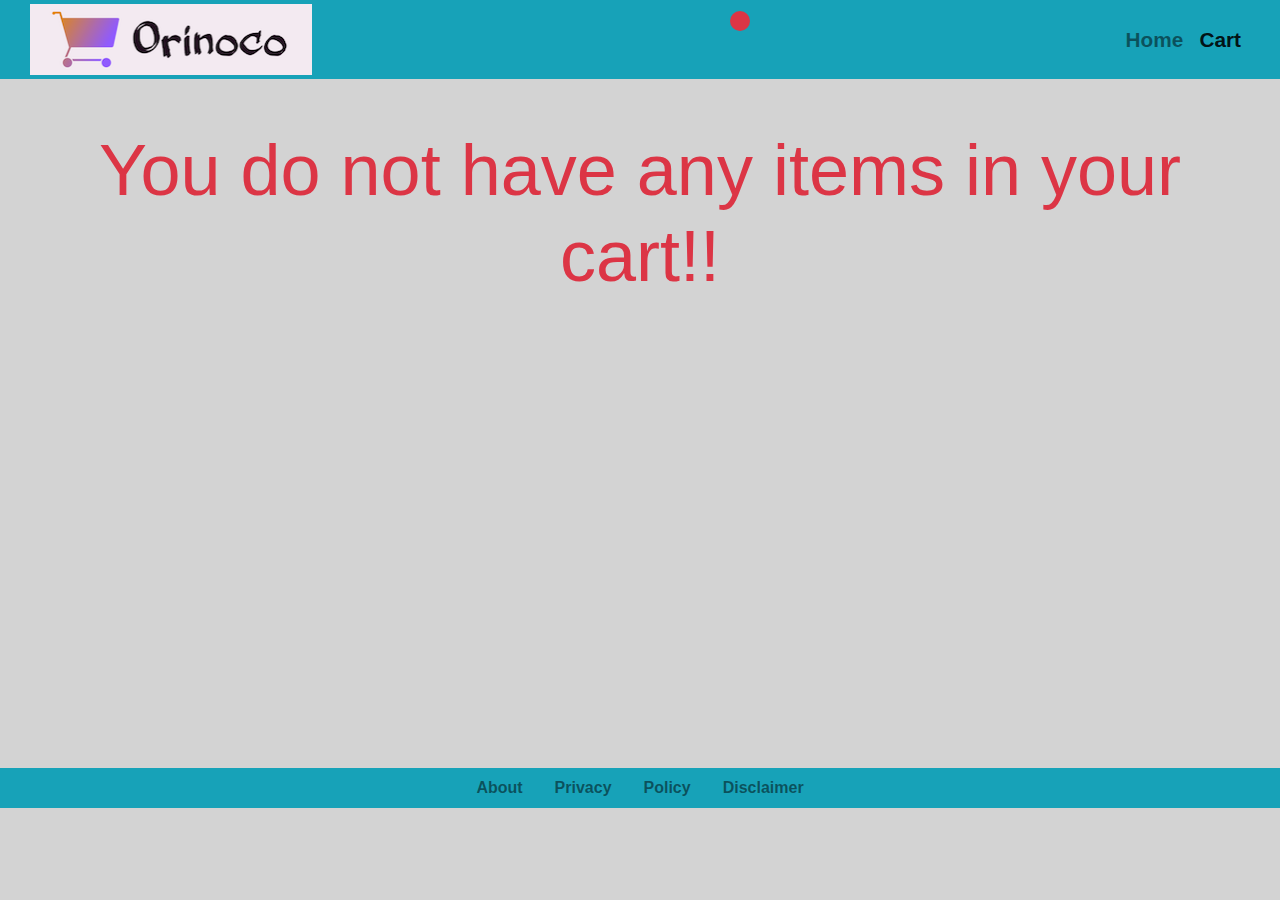
<file: cart_page.html>
<!DOCTYPE html>
<html lang="en">
    <head>
        <meta charset="UTF-8">
        <meta name="viewport" content="width=device-width, initial-scale=1.0">
        <title>Orinoco Homepage</title>
        <link rel="stylesheet" href="https://stackpath.bootstrapcdn.com/bootstrap/4.3.1/css/bootstrap.min.css" integrity="sha384-ggOyR0iXCbMQv3Xipma34MD+dH/1fQ784/j6cY/iJTQUOhcWr7x9JvoRxT2MZw1T" crossorigin="anonymous">
        <link rel="stylesheet" href="https://use.fontawesome.com/releases/v5.7.0/css/all.css" integrity="sha384-lZN37f5QGtY3VHgisS14W3ExzMWZxybE1SJSEsQp9S+oqd12jhcu+A56Ebc1zFSJ" crossorigin="anonymous">
        <link rel="stylesheet" href="./css/main.css"> 
        <style>
            @media only screen 
            and (min-width: 1024px) 
            and (max-height: 1366px) 
            and (-webkit-min-device-pixel-ratio: 1.5)
            and (orientation: portrait) {
                 main {
                    box-sizing: border-box;
                }
                *:before,
                *:after {
                    box-sizing: border-box;
                }
                html,
                body {
                    height: 100%;
                    position: relative;
                }
                .main-container {
                    min-height: 100vh; /* will cover the 100% of viewport */
                    overflow: hidden;
                    display: block;
                    position: relative;
                    padding-bottom: 100px; /* height of your footer */
                }
                footer {
                    position: absolute;
                    bottom: 0;
                    width: 100%;
                }
            }

            main {
                min-height: 630px;
            }

            main .row {
                justify-content: space-evenly;
            }

            @media screen and (max-width: 768px) {
                td .img-fluid {
                    max-width: 95%;
                }
                .fontSize {
                    font-size: 1.5rem;
                }
                .buttonWidth {
                    width: 85%;
                }
            }
        </style> 
    </head>
    <body>
        <!--Header Section-->
        <header class="container-fluid py-1 sticky-top bg-info">
            <!--Image Logo-->
            <a class="col-3" href="index.html">
                <img class="img-fluid" src="./img/Orinoco logo.png" alt="Orinoco Logo">
            </a>
            <a href="cart_page.html">
                <i class="fa fa-cart-plus fa-1x text-warning">
                    <span id="cartItemQuantity" class="bg-danger"></span>
                </i>
            </a>
            <nav class="navbar navbar-expand-lg navbar-light">
                <button class="navbar-toggler" type="button" data-toggle="collapse" data-target="#collapsibleNavbar">
                    <span class="navbar-toggler-icon"></span>
                </button>
                <div class="collapse navbar-collapse" id="collapsibleNavbar">
                    <!--Links-->
                    <ul class="navbar-nav">
                        <li class="nav-item">
                            <a href="index.html" class="nav-link font-weight-bold">Home</a>
                        </li>
                        <li class="nav-item active">
                            <a href="cart_page.html" class="nav-link font-weight-bold">Cart</a>
                        </li>
                    </ul>
                </div>
            </nav>
       </header>
        <!--Main Section-->
        <main class="py-4">
            <div class="container-fluid">
                <div class="row">
                    <div class="table-responsive">
                        <!--CartItems-->
                        <table class="table">
                            <thead class="thead-light text-center">
                                <tr>
                                    <th>Product Preview</th>
                                    <th>Product Name</th>
                                    <th>Accessory</th>
                                    <th>Unit Price</th>
                                    <th>Quantity</th>
                                    <th></th>
                                </tr>
                            </thead>
                            <tbody id="summaryContainer" class="text-center mt-2">

                            </tbody>
                            <tfoot class="text-center">
                                <tr>
                                    <th class="totalLabel">Total</th>
                                    <th id="totalPrice" class="text-danger"></th>
                                </tr>
                            </tfoot>
                        </table>
                    </div>
                </div>
            </div>
            <!--Form Elements-->
            <form action="#" class="needs-validation mx-auto w-75" id="contactForm">
                <div class="form-group">
                    <label for="firstName">First Name</label> 
                    <input type="text" class="form-control" id="firstName" placeholder="ex: John" aria-describedby="firstName" required>
                    <span></span>
                </div>
                <div class="form-group">
                    <label for="lasttName">Last Name</label> 
                    <input type="text" class="form-control" id="lastName" placeholder="ex: Doe" aria-describedby="lastName" required>
                    <span></span>
                </div>
                <div class="form-group">
                    <label for="email">Email</label> 
                    <input type="email" class="form-control" id="email" placeholder="ex: xyz@mymail.com" aria-describedby="email" required>
                    <span></span>
                </div>
                <div class="form-group">
                    <label for="address">Address</label> 
                    <input type="text" class="form-control" id="address" placeholder="ex: 1234 Main Road" aria-describedby="lastName" required>
                    <span></span>
                </div>
                <div class="form-group">
                    <label for="city">City</label> 
                    <input type="text" class="form-control" id="city" placeholder="ex: Paris" aria-describedby="city" required>
                    <span></span>
                </div>
                <div class="form-group">
                    <input type="radio" id="male" name="gender" value="male">
                    <label class="font-weight-bold mr-2" for="male">Male</label>
                    <input type="radio" id="female" name="gender" value="female">
                    <label class="font-weight-bold"for="female">Female</label><br>
                </div>
                <button id="submitForm" type="submit" class="btn btn-success">Submit your Purchase(s)</button>
            </form>
            
        </main>
        <!--Footer Section-->
        <footer class="container-fluid bg-info">
            <div class="row">
                <div class="col-10 mx-auto">
                    <ul class="nav justify-content-center footer navbar-light">
                        <li class="nav-item"><a class="nav-link font-weight-bold" href="#">About</a></li>
                        <li class="nav-item"><a class="nav-link font-weight-bold" href="#">Privacy</a></li>
                        <li class="nav-item"><a class="nav-link font-weight-bold" href="#">Policy</a></li>
                        <li class="nav-item"><a class="nav-link font-weight-bold" href="#">Disclaimer</a></li>
                    </ul>
                </div>
            </div>
        </footer>
        <!-- jQuery first, then Popper.js, then Bootstrap JS -->
        <script src="https://code.jquery.com/jquery-3.3.1.slim.min.js" integrity="sha384-q8i/X+965DzO0rT7abK41JStQIAqVgRVzpbzo5smXKp4YfRvH+8abtTE1Pi6jizo" crossorigin="anonymous"></script>

        <script src="https://cdnjs.cloudflare.com/ajax/libs/popper.js/1.14.7/umd/popper.min.js" integrity="sha384-UO2eT0CpHqdSJQ6hJty5KVphtPhzWj9WO1clHTMGa3JDZwrnQq4sF86dIHNDz0W1" crossorigin="anonymous"></script>

        <script src="https://stackpath.bootstrapcdn.com/bootstrap/4.3.1/js/bootstrap.min.js" integrity="sha384-JjSmVgyd0p3pXB1rRibZUAYoIIy6OrQ6VrjIEaFf/nJGzIxFDsf4x0xIM+B07jRM" crossorigin="anonymous"></script>

        <script src="./js/cartPage.js"></script>
    </body>
</html>
</file>
<file: css/main.css>
html, body {
    height: 100vh;
}

header, .footer {
    display: flex;
    align-items: center;
    justify-content: space-between;
}

.cart {
    text-align: center;
}

i {
    position: relative;
    top: 7px;
    left: -15%;
}

i span {
    display: inline-block;
    width: 20px;
    height:20px;
    padding: 3px;
    vertical-align: middle;
    text-align: center;
    font-size: 1rem;
    color: black;
    border-radius: 50%;
    position: absolute;
    bottom: 15px;
    left: 15px;
}

nav {
    position: relative;
}

@media only screen and (max-width: 992px) {
    #collapsibleNavbar {
        background-color: #17a2b8;
        position: absolute;
        position: absolute;
        top: 65px;
        right: 15px;
        z-index: 5;
    }
    #collapsibleNavbar ul {
        width: 200px;
    }
    #collapsibleNavbar li {
        border: 1px solid rgb(17, 16, 16);
        text-align: center;
    }

}

@media only screen and (max-width: 500px) {
    footer li {
        display: block;
        width: 100%;
        text-align: center;
    }
}

.card {
    text-align: center;
}

.card img {
    width: 95%;
}

footer a {
    color: rgba(0, 0, 0, 0.5);
}

footer a:hover {
    color: rgba(0, 0, 0, 0.7);
}

@media screen and (max-width: 768px) {
    thead {
        display: none;
    }
    .table tbody tr, .table tfoot tr {
        display: flex;
        flex-flow: row wrap;
        background: #e9ecef;
        border-radius: 10px;
        margin: 0 auto 15px auto;
        justify-content: center;
        width: 90%;
    }
    .table tbody td {
        border: 0;
        flex: 75%;
    }
}

.thead-light {
    font-size: 1.3rem;
}

td img {
    min-width: 125px;
}

td .img-fluid {
    max-width: 250px;
}

.productName {
    font-size: 1.3rem;
}

td input[type="number"] {
   width: 50px;
}

.trash {
    position: static;
}

#totalPrice, .totalLabel {
    font-size: 1.3rem;
}

.confirmationCard {
    box-shadow: 10px 4px 8px 0 rgba(0, 0, 0, 0.2), -10px 6px 20px 0 rgba(0, 0, 0, 0.19);
    font-size: 2rem;
}

@media screen and (min-width: 450px) {
    .confirmationMain {
        height: 655px
    }
}

.homeButton {
    width: 50%;
}

.fa-1x {
    font-size: 1.5rem;
}

.navbar-nav .nav-item {
    font-size: 1.3rem;
}
</file>
